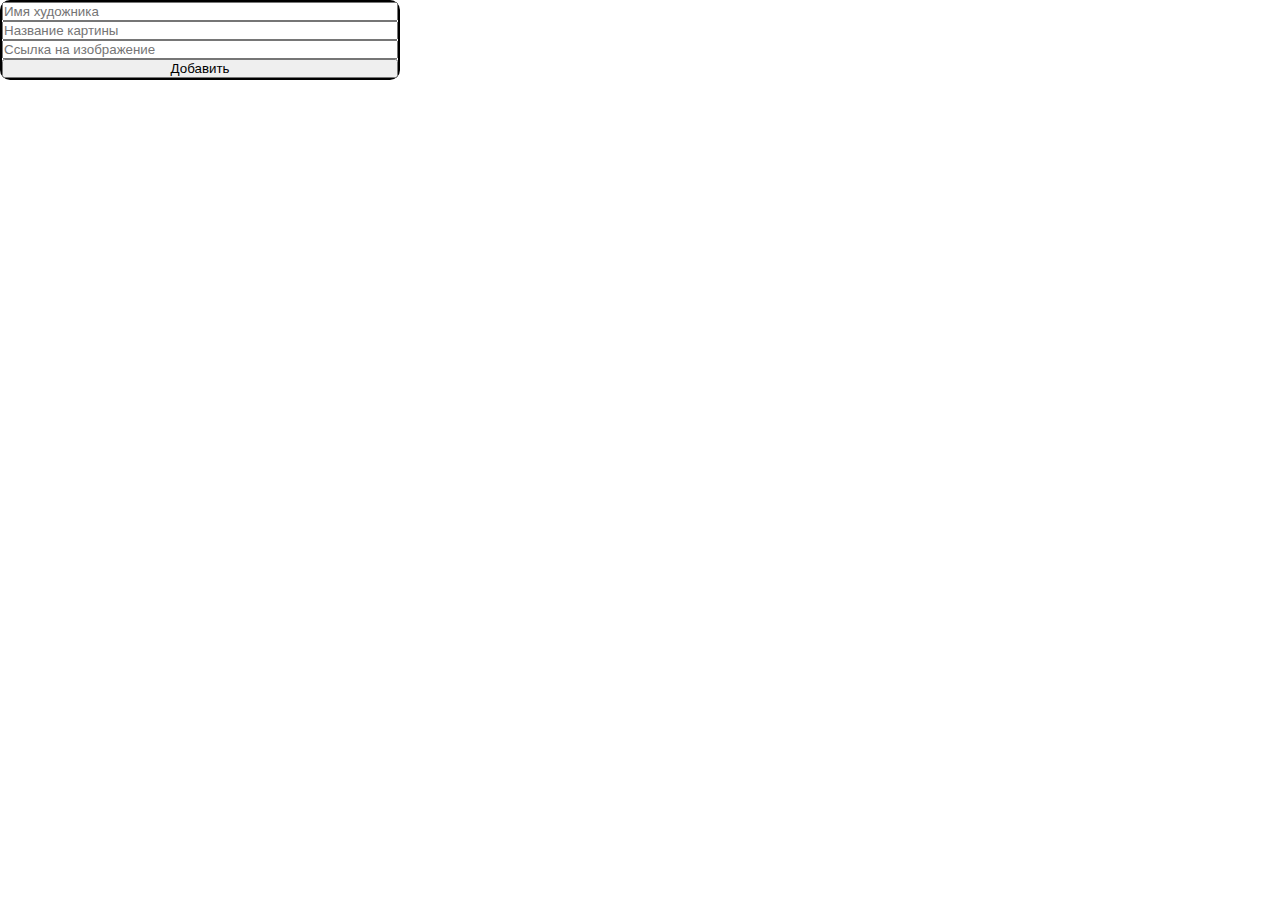
<file: consultations/2024-01-29/code/index.html>
<!DOCTYPE html>
<html lang="ru">

<head>
  <meta charset="UTF-8">
  <meta name="viewport" content="width=device-width, initial-scale=1.0">
  <title>Галерея</title>
  <link rel="stylesheet" href="style/style.css">
</head>

<body>
  <form id="form">
    <input name="name" placeholder="Имя художника" >
    <input name="nameOfPic" placeholder="Название картины" >
    <input name="link" placeholder="Ссылка на изображение">
    <button>Добавить</button>
  </form>

  <div id="picturesContainer"></div>

  <script src="script/script.js"></script>
</body>

</html>
</file>
<file: consultations/2024-01-29/code/style/style.css>
* {
  margin: 0;
  padding: 0;
  box-sizing: border-box;
}

#form {
  display: flex;
  /*элем с лева на право*/
  flex-direction: column;
  width: 400px;
  border: 2px solid black;
  border-radius: 10px;
}

.picture-card {
  /* теперь прозрачность будет меняться постепенно (анимироваться) */
  transition: opacity 0.2s ease;
  opacity: 1;
}

.hidden {
  /* карточка будет появляться полностью прозрачной */
  opacity: 0;
}
</file>
